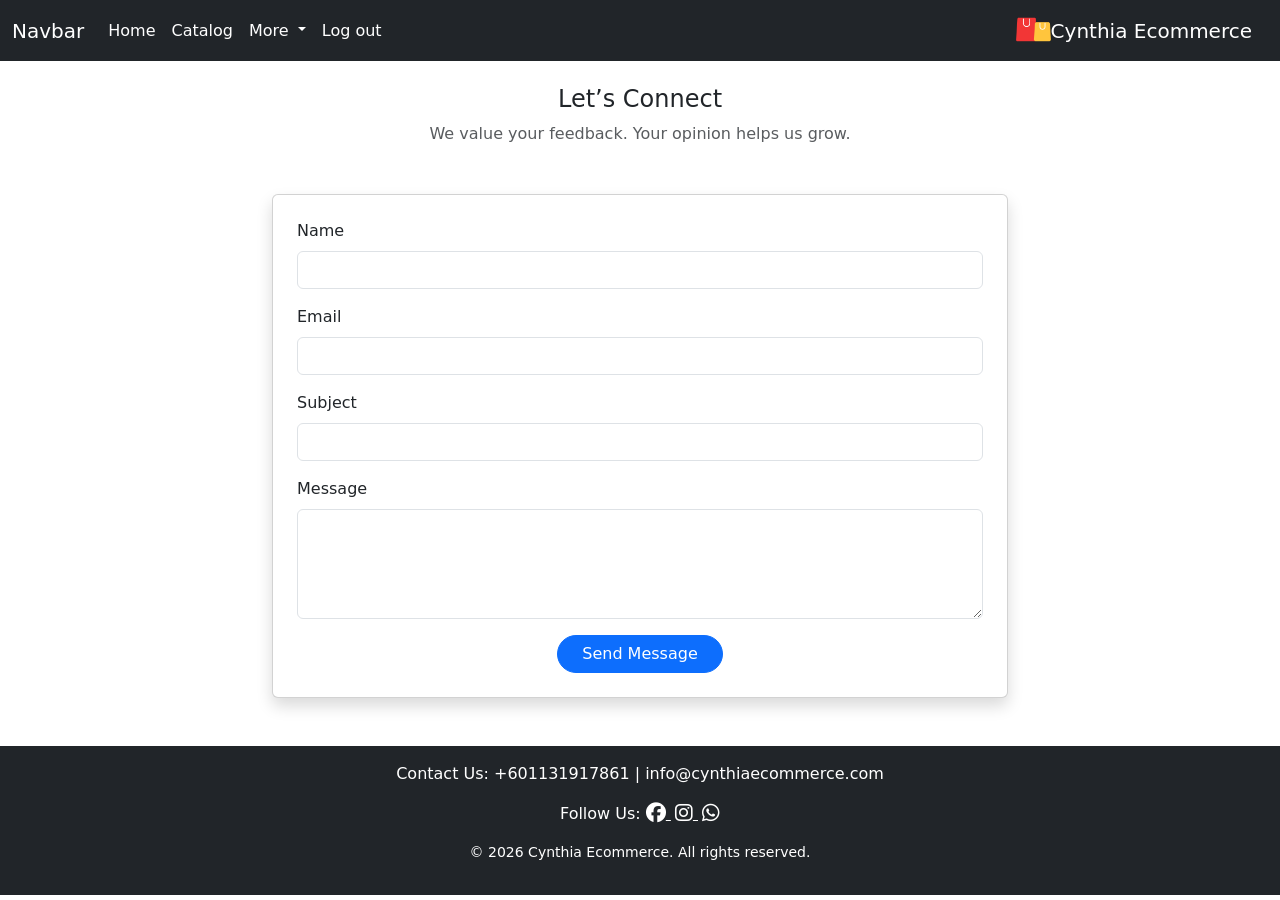
<file: contact.html>
<!DOCTYPE html>
<html lang="en">
<head>
  <meta charset="UTF-8">
  <meta name="viewport" content="width=device-width, initial-scale=1.0">
  <meta name="description" content="This is new Project 1 for Web Programming Subject">
  <meta name="keywords" content="HTML,CSS,Bootstrap,Web Programming">

  <title>Contact Us</title>
  <link href="https://cdn.jsdelivr.net/npm/bootstrap@5.3.8/dist/css/bootstrap.min.css" rel="stylesheet">
  <link rel="stylesheet" href="style.css">
  <link rel="stylesheet" href="https://cdnjs.cloudflare.com/ajax/libs/font-awesome/6.5.0/css/all.min.css">

    <style>
    .navbar-brand img {
      height: 35px;   
      width: auto;
    }
  </style>
  

</head>
<body>
<nav class="navbar navbar-expand-lg navbar-dark bg-dark">
  <div class="container-fluid">
    <a class="navbar-brand" href="contact.html">Navbar</a>
    <button class="navbar-toggler" type="button" data-bs-toggle="collapse" 
            data-bs-target="#navbarNav" aria-controls="navbarNav" aria-expanded="false" aria-label="Toggle navigation">
      <span class="navbar-toggler-icon"></span>
    </button>

    <div class="collapse navbar-collapse" id="navbarNav">
      <ul class="navbar-nav me-auto mb-2 mb-lg-0">
        <li class="nav-item">
            <a class="nav-link active text-white" href="Home.html">Home</a></li>
        <li class="nav-item">
            <a class="nav-link text-white" href="catalog.html">Catalog</a></li>
        <li class="nav-item dropdown">
            <a class="nav-link dropdown-toggle" href="#" role="button" data-bs-toggle="dropdown" aria-expanded="false">
                More
            </a>
            <ul class="dropdown-menu">
                <li><a class="dropdown-item" href="product.html">Dashboard</a></li>
                <li><a class="dropdown-item" href="contact.html">Contact us</a></li>
            </ul>
        </li>
        <li class="nav-item">
            <a class="nav-link text-white" href="index.html">Log out</a></li>
        </ul>
       </div>

            <a class="navbar-brand box-shadow text-white ms-auto d-flex align-items-center"href="#">
        <img src="icon.png" alt="My Ecommerce Logo" ms-auto>
        <span>Cynthia Ecommerce</span>
      </a>
      </nav>

<div class="container">
  <h3 class="title mt-4 text-center text-dark">Let’s Connect</h3>
  <p class="text-center text-muted">We value your feedback. Your opinion helps us grow.</p>
  </div>
  <div class="container mt-5">
    <div class="row justify-content-center">
    <div class="col-md-8">
      <div class="card shadow p-4">
            <form id="contactForm">
            <div class="mb-3">
              <label class="form-label">Name</label>
                <input type="text" class="form-control" required>
              </div>
              <div class="mb-3">
              <label class="form-label">Email</label>
                <input type="email" class="form-control" required>
              </div>
              <div class="mb-3">
              <label class="form-label">Subject</label>
                <input type="text" class="form-control" required>
              </div>
              <div class="mb-3">
              <label class="form-label">Message</label>
                <textarea class="form-control" rows="4" required></textarea>
              </div>
              <div class="d-flex justify-content-center">
                <button type="submit" class="btn btn-primary px-4 rounded-pill">Send Message</button>
              </div>
            </form>
            <div id="feedbackMsg" class="alert alert-success mt-3 text-center d-none">
            Thank you for your feedback! Loading to homepage...
          </div>
        </div>
        </div>
        </div>
    </div>

  <script>
    document.getElementById("contactForm").addEventListener("submit", function(e) {
      e.preventDefault();
      document.getElementById("feedbackMsg").classList.remove("d-none");
   
      setTimeout(function() {
        window.location.href = "index.html";
      }, 2000);
    });
    </script>

   <script src="https://cdn.jsdelivr.net/npm/bootstrap@5.3.8/dist/js/bootstrap.bundle.min.js" integrity="sha384-FKyoEForCGlyvwx9Hj09JcYn3nv7wiPVlz7YYwJrWVcXK/BmnVDxM+D2scQbITxI" crossorigin="anonymous"></script> 
       
   <footer class="bg-dark text-white text-center py-3 w-100 mt-5">
  <p>Contact Us: +601131917861 | info@cynthiaecommerce.com</p>
  <p>
    Follow Us: 
    <a href="https://www.facebook.com/cynthiaecommerce" target="_blank" class="text-white me-1">
      <i class="fab fa-facebook fa-lg"></i>
    </a>
    <a href="https://www.instagram.com/cynthiaecommerce" target="_blank" class="text-white me-1">
      <i class="fab fa-instagram fa-lg"></i>
    </a>
    <a href="https://wa.me/601131917861" target="_blank" class="text-white">
      <i class="fab fa-whatsapp fa-lg"></i>
    </a>
  </p>
  <p class="small">© 2026 Cynthia Ecommerce. All rights reserved.</p>
</footer>
  </body>
</html>
</file>
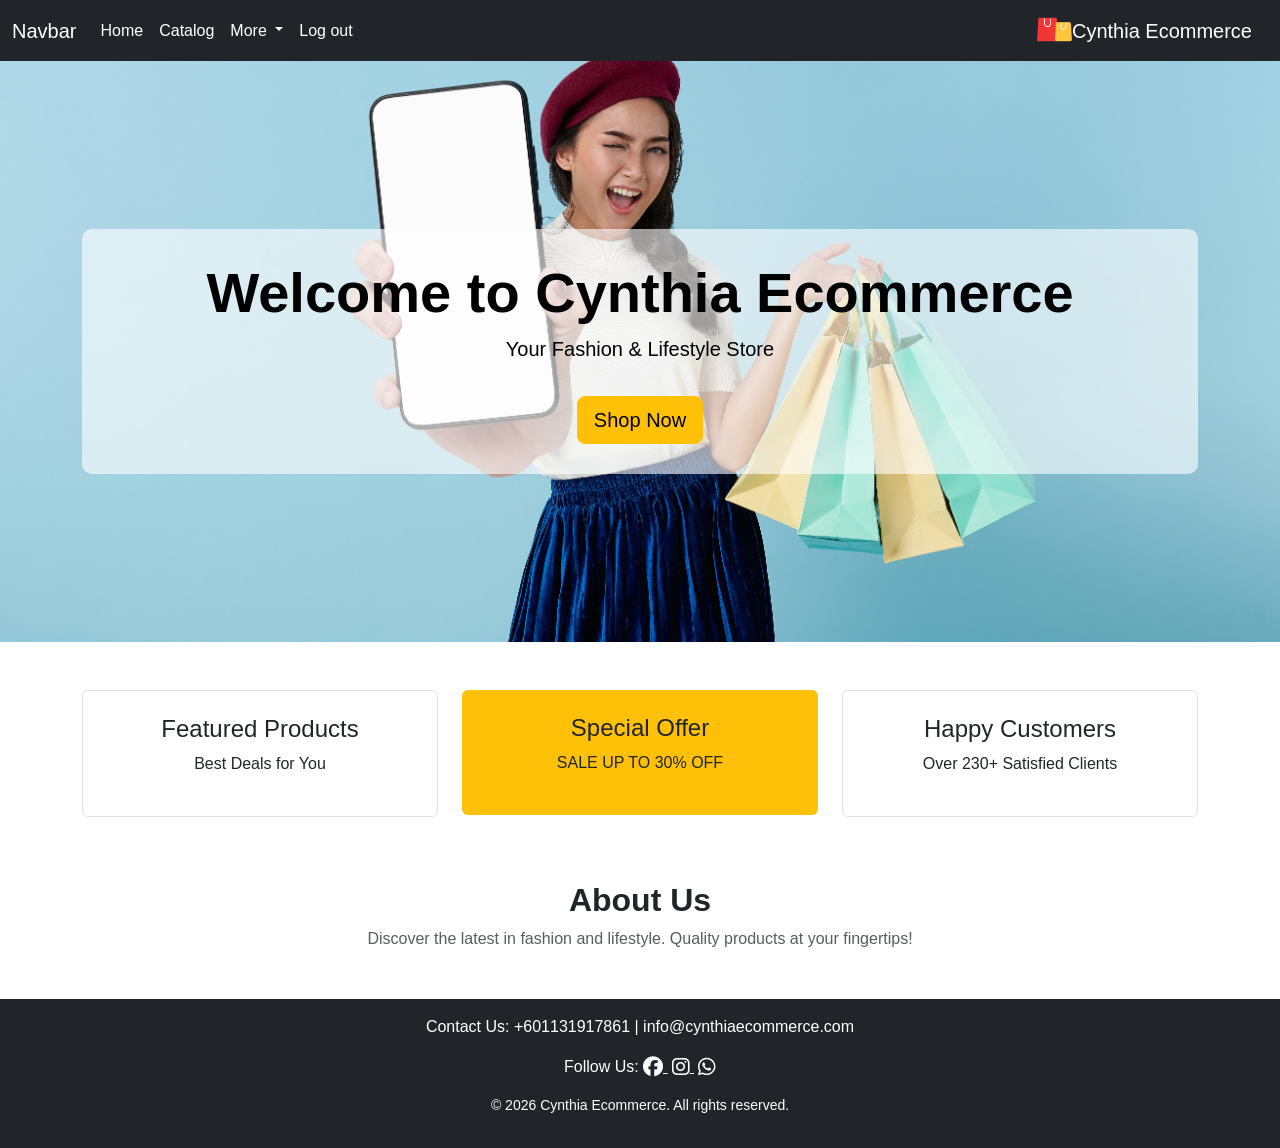
<file: Home.html>
<!DOCTYPE html>
<html lang="en">
<head>
  <meta charset="utf-8">
  <meta name="viewport" content="width=device-width, initial-scale=1">
    <meta name="keywords" content="HTML,CSS,Bootstrap,Web Programming">
    <meta name="description" content="Welcome to Cynthia Ecommerce, your one-stop shop for the latest fashion and lifestyle products.">
  
<title>Home</title> 
  <link href="https://cdn.jsdelivr.net/npm/bootstrap@5.3.8/dist/css/bootstrap.min.css" rel="stylesheet">
  <link rel="stylesheet" href="https://cdnjs.cloudflare.com/ajax/libs/font-awesome/6.5.0/css/all.min.css">
    <link rel="stylesheet" href="style.css">

    <style>
    body { font-family: 'Poppins', sans-serif; }
    .hero {
      background: url('B.jpg') center/cover no-repeat;
      color: white;
      text-align: center;
      padding: 120px 20px;
    }

    .welcome-box {
  background-color: rgba(255, 255, 255, 0.6);
  padding: 30px;
  border-radius: 10px;
}

    .navbar-brand img {
      height: 35px;   
      width: auto;
    }


    </style>
</head>

<body>
<nav class="navbar navbar-expand-lg navbar-dark bg-dark">
  <div class="container-fluid">
    <a class="navbar-brand" href="Home.html">Navbar</a>
    <button class="navbar-toggler" type="button" data-bs-toggle="collapse" 
            data-bs-target="#navbarNav" aria-controls="navbarNav" aria-expanded="false" aria-label="Toggle navigation">
      <span class="navbar-toggler-icon"></span>
    </button>

    <div class="collapse navbar-collapse" id="navbarNav">
      <ul class="navbar-nav me-auto mb-2 mb-lg-0">
        <li class="nav-item">
            <a class="nav-link active text-white" href="Home.html">Home</a></li>
        <li class="nav-item">
            <a class="nav-link text-white" href="catalog.html">Catalog</a></li>
        <li class="nav-item dropdown">
            <a class="nav-link dropdown-toggle" href="#" role="button" data-bs-toggle="dropdown" aria-expanded="false">
                More
            </a>
            <ul class="dropdown-menu">
                <li><a class="dropdown-item" href="product.html">Dashboard</a></li>
                <li><a class="dropdown-item" href="contact.html">Contact us</a></li>
            </ul>
        </li>
        <li class="nav-item">
            <a class="nav-link text-white" href="index.html">Log out</a></li>
        </ul>
       </div>

            <a class="navbar-brand box-shadow text-white ms-auto d-flex align-items-center"href="#">
        <img src="icon.png" alt="My Ecommerce Logo" ms-auto>
        <span>Cynthia Ecommerce</span>
      </a>
      </nav>

      <section class="hero">
        <div class="text-black text-center py-5">
  <div class="container">
    <div class="welcome-box mx-auto">
      <h1 class="display-4 fw-bold">Welcome to Cynthia Ecommerce</h1>
      <p class="lead">Your Fashion & Lifestyle Store</p>   
            <a href="catalog.html" class="btn btn-warning btn-lg mt-3">Shop Now</a>
        </div>
        </div>
        </section>

<div class="container my-5">
  <div class="row text-center">
    <div class="col-md-4 mb-3">
    <div class="p-4 border rounded">
        <h4>Featured Products</h4>
        <p>Best Deals for You</p>
      </div>
    </div>

    <div class="col-md-4 mb-3">
      <div class="p-4 bg-warning rounded">
     <h4>Special Offer</h4>
        <p>SALE UP TO 30% OFF</p>
      </div>
    </div>
    <div class="col-md-4 mb-3">
      <div class="p-4 border rounded">
    <h4>Happy Customers</h4>
     <p>Over 230+ Satisfied Clients</p>
      </div>
    </div>
  </div>
</div>

<div class="container text-center mb-5">
  <h2 class="fw-bold">About Us</h2>
  <p class="text-muted">Discover the latest in fashion and lifestyle. Quality products at your fingertips!</p>
</div>

 <footer class="bg-dark text-white text-center py-3 w-100 mt-5">
  <p>Contact Us: +601131917861 | info@cynthiaecommerce.com</p>
  <p>
    Follow Us: 
    <a href="https://www.facebook.com/cynthiaecommerce" target="_blank" class="text-white me-1">
      <i class="fab fa-facebook fa-lg"></i>
    </a>
    <a href="https://www.instagram.com/cynthiaecommerce" target="_blank" class="text-white me-1">
      <i class="fab fa-instagram fa-lg"></i>
    </a>
    <a href="https://wa.me/601131917861" target="_blank" class="text-white">
      <i class="fab fa-whatsapp fa-lg"></i>
    </a>
  </p>
  <p class="small">© 2026 Cynthia Ecommerce. All rights reserved.</p>
</footer>

<script src="https://cdn.jsdelivr.net/npm/bootstrap@5.3.8/dist/js/bootstrap.bundle.min.js"></script>
</body>
</html>
</file>
<file: style.css>
.title{
    font-size: 1.5rem;
    color: #f9f9f9;
}

.navbar-brand, 
.nav-link, 
.navbar-text {
  color: white !important;
}

.uniform-img {
  width: 100%;         
  height: 600px;          
  object-fit: cover;    
}


.login-box{
    width: 600px;
    height: 400px;
    background-color: rgb(240, 240, 225, 0.5);
}

.welcome-box {
  background-color: rgba(255, 255, 255, 0.6);
  padding: 30px;
  border-radius: 10px;
}


.card-img-top {
  width: 100px;         
  height: 200px;        
  object-fit: cover;
      
}

 .logo-text {
    display: flex;
    align-items: center;   /* vertical alignment */
    gap: 10px;             /* space between icon and text */
  }

.text-white {
  color: #ffffff !important;
}

    .navbar-brand img {
      height: 35px;   
      width: auto;
    }
</file>
